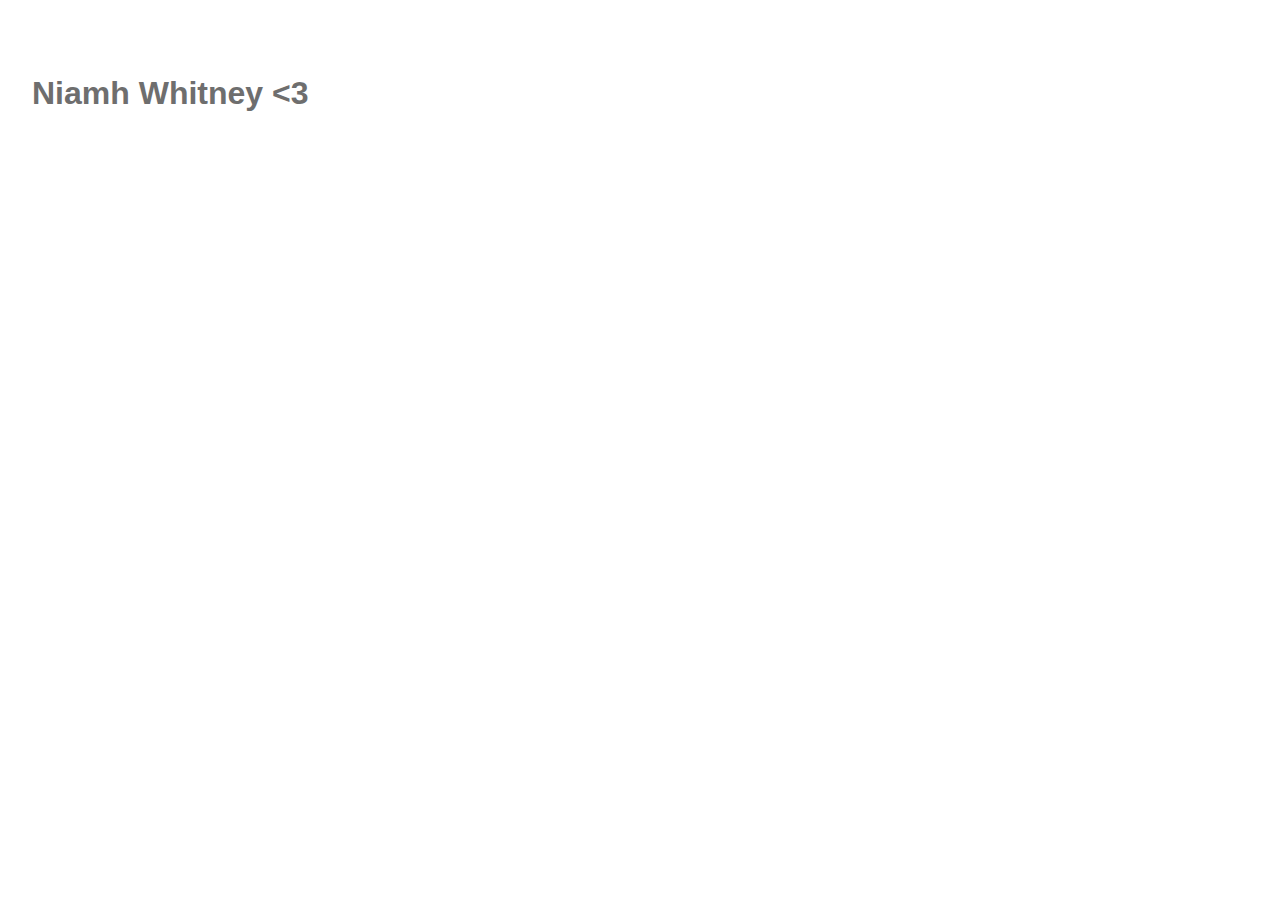
<file: index.html>
<!DOCTYPE html>
<html lang="en">

<head>
    <title>Kieran Molloy's Personal Website </title>
    <link rel="shortcut icon" type="image/x-icon" href="_images/favicon.ico">
    <link href="_css/index.css" rel='stylesheet' type='text/css'>
</head>

<body>
    <h1>Niamh Whitney &lt;3</h1>
</body>

</html>
</file>
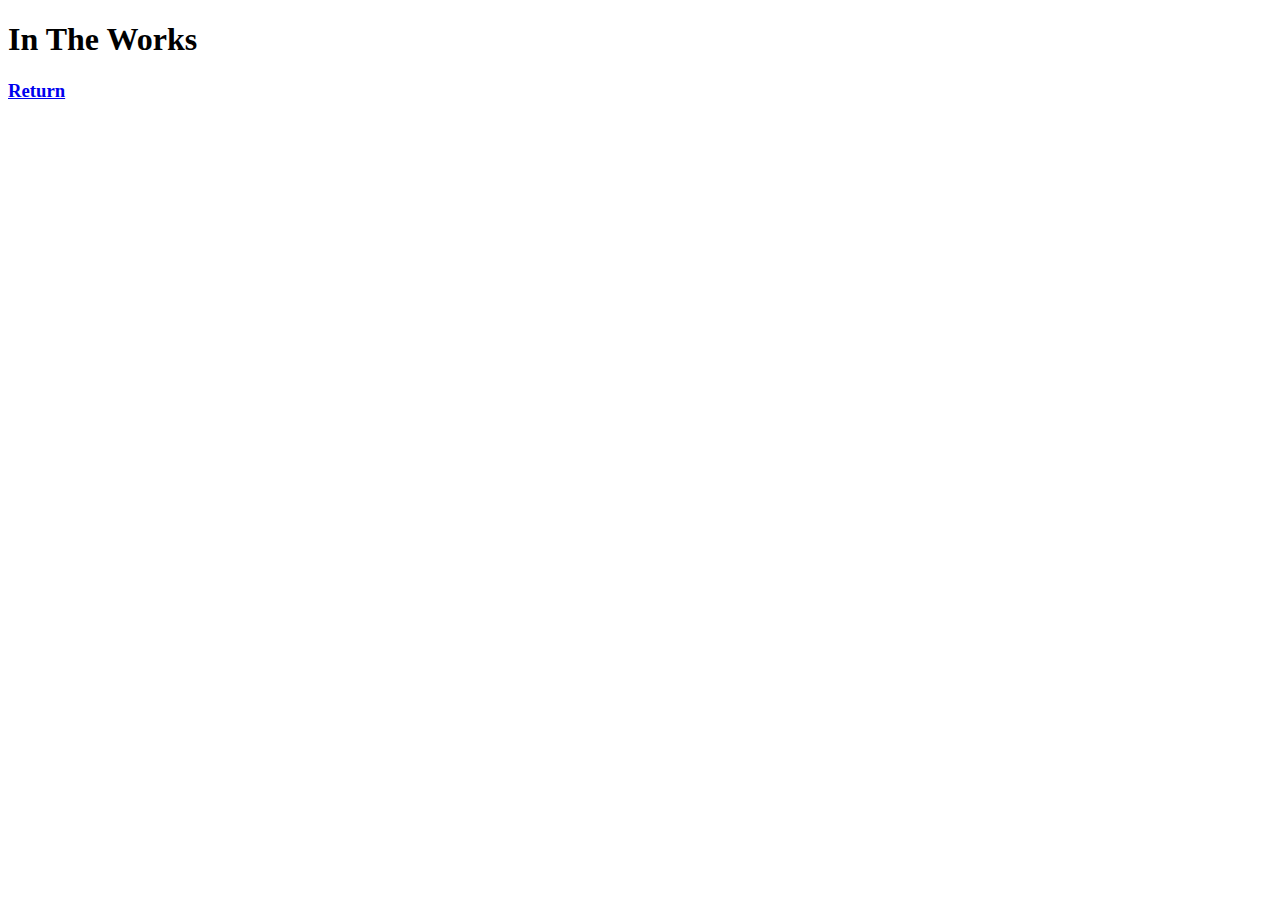
<file: intheworks.html>
<!DOCTYPE html>
<html lang="en">
<head>
    <title>Kieran Molloy's Personal Website </title>
    <link rel="shortcut icon" type="image/x-icon" href="_images/favicon.ico">

</head>

<body>

    <h1>In The Works</h1>
    <h3><a href="index.html" title='Main Page'>Return</a></h3>

</body>
    
</html>
</file>
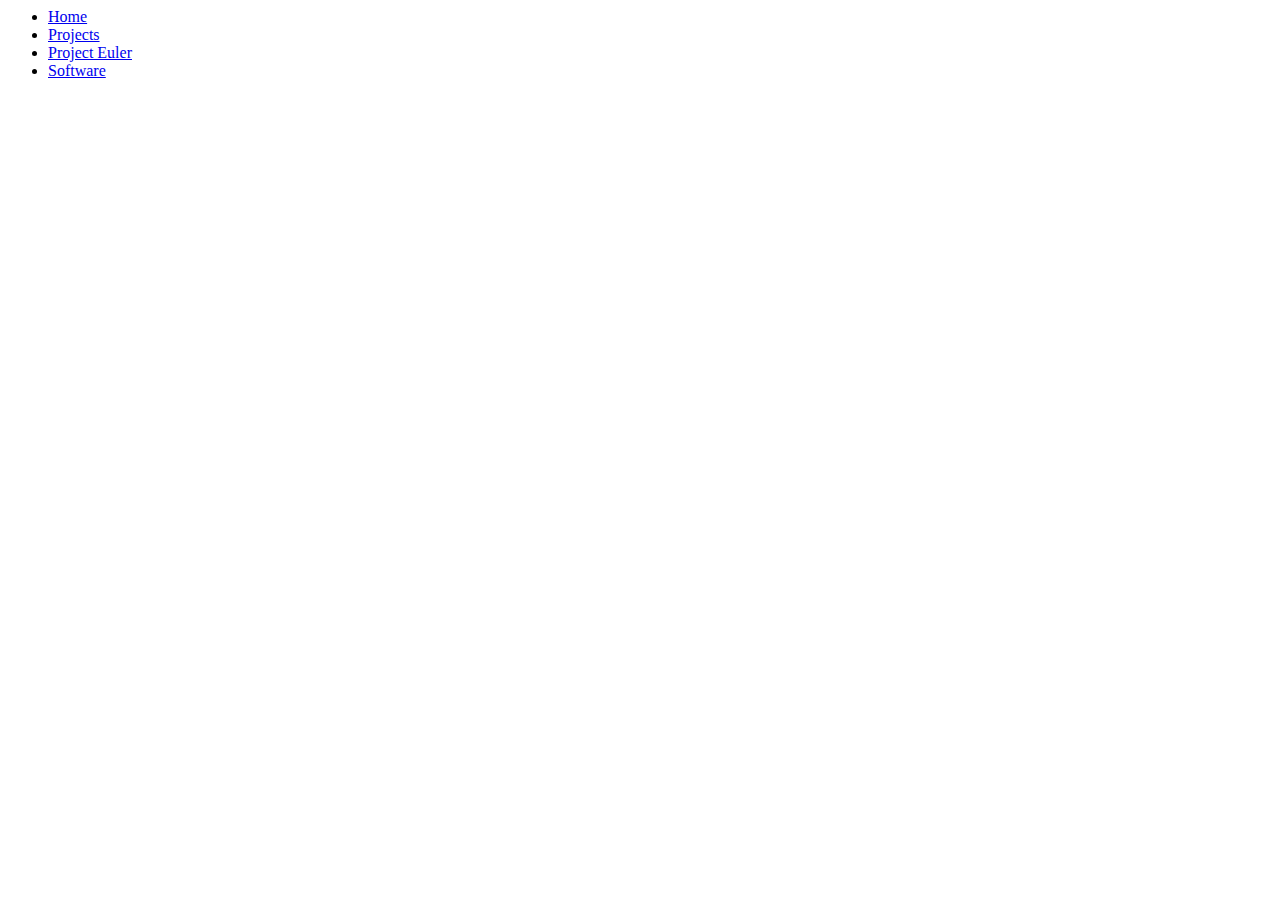
<file: nav.html>
<body>
    <ul role='navigation' class='nav'>
        <li class='nav'><a href='index.html'>Home</a></li>
        <li class='nav'><a href='projects.html'>Projects</a></li>
        <li class='nav'><a href='projecteuler.html'>Project Euler</a></li>
        <li class='nav'><a href='software.html'>Software</a></li>
    </ul>
</body>
</file>
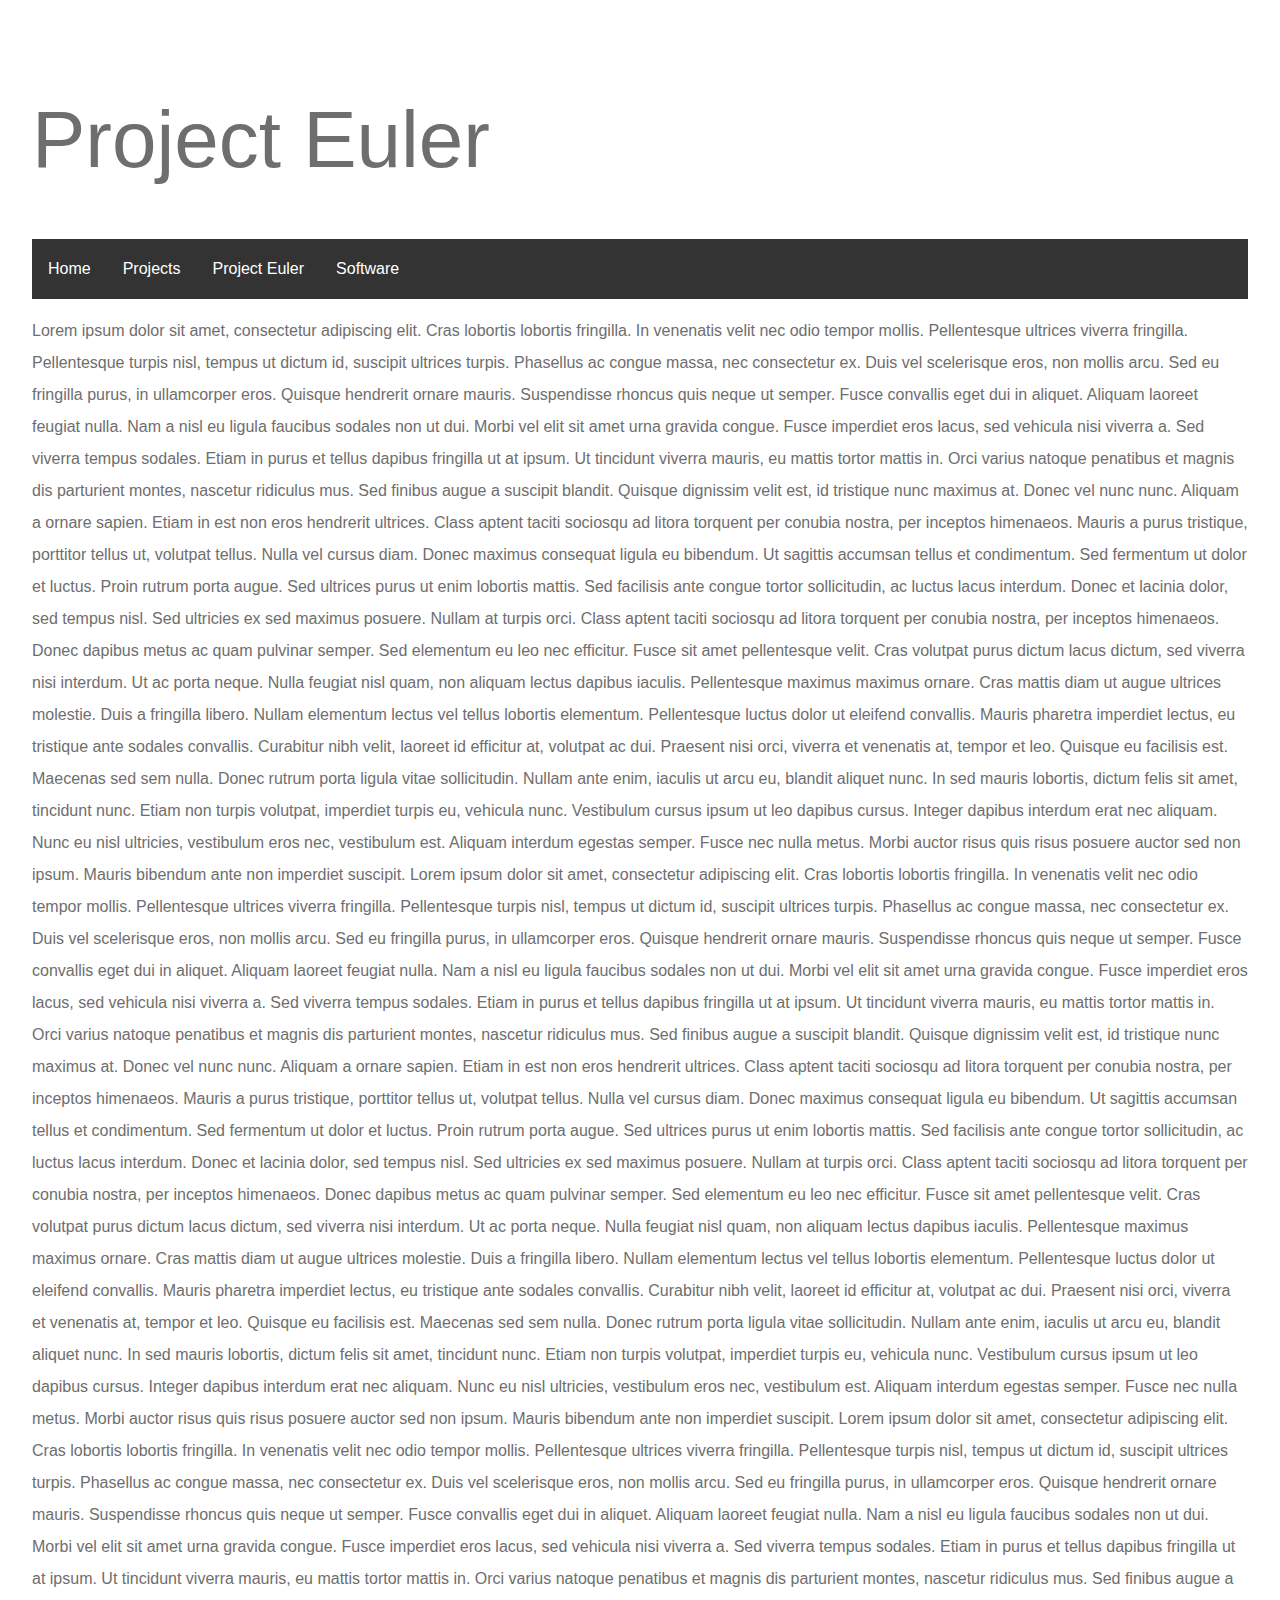
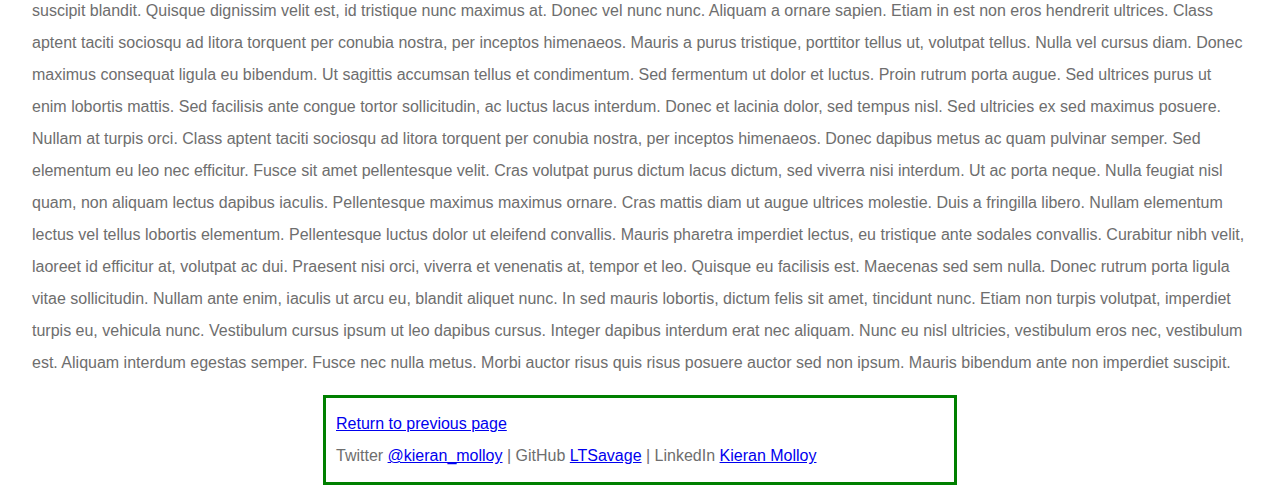
<file: projecteuler.html>
<!DOCTYPE html>
<html lang="en">
<head>
    <title>Kieran Molloy's Personal Website </title>
    <link rel="shortcut icon" type="image/x-icon" href="_images/favicon.ico">
<link href="/_css/projecteuler.css" rel='stylesheet' type='text/css'>
</head>

<body>

    <h1 class ='headline'>Project Euler</h1>
  <ul role='navigation' class='nav'>
        <li class='nav'><a href='index.html'>Home</a></li>
        <li class='nav'><a href='projects.html'>Projects</a></li>
        <li class='nav'><a href='projecteuler.html'>Project Euler</a></li>
        <li class='nav'><a href='software.html'>Software</a></li>
    </ul>
    
     <p>Lorem ipsum dolor sit amet, consectetur adipiscing elit. Cras lobortis lobortis fringilla. In venenatis velit nec odio tempor mollis. Pellentesque ultrices viverra fringilla. Pellentesque turpis nisl, tempus ut dictum id, suscipit ultrices turpis. Phasellus ac congue massa, nec consectetur ex. Duis vel scelerisque eros, non mollis arcu. Sed eu fringilla purus, in ullamcorper eros. Quisque hendrerit ornare mauris. Suspendisse rhoncus quis neque ut semper. Fusce convallis eget dui in aliquet. Aliquam laoreet feugiat nulla. Nam a nisl eu ligula faucibus sodales non ut dui. Morbi vel elit sit amet urna gravida congue. Fusce imperdiet eros lacus, sed vehicula nisi viverra a. Sed viverra tempus sodales. Etiam in purus et tellus dapibus fringilla ut at ipsum. Ut tincidunt viverra mauris, eu mattis tortor mattis in. Orci varius natoque penatibus et magnis dis parturient montes, nascetur ridiculus mus. Sed finibus augue a suscipit blandit. Quisque dignissim velit est, id tristique nunc maximus at. Donec vel nunc nunc. Aliquam a ornare sapien. Etiam in est non eros hendrerit ultrices. Class aptent taciti sociosqu ad litora torquent per conubia nostra, per inceptos himenaeos. Mauris a purus tristique, porttitor tellus ut, volutpat tellus. Nulla vel cursus diam. Donec maximus consequat ligula eu bibendum. Ut sagittis accumsan tellus et condimentum. Sed fermentum ut dolor et luctus. Proin rutrum porta augue. Sed ultrices purus ut enim lobortis mattis. Sed facilisis ante congue tortor sollicitudin, ac luctus lacus interdum. Donec et lacinia dolor, sed tempus nisl. Sed ultricies ex sed maximus posuere. Nullam at turpis orci. Class aptent taciti sociosqu ad litora torquent per conubia nostra, per inceptos himenaeos. Donec dapibus metus ac quam pulvinar semper. Sed elementum eu leo nec efficitur. Fusce sit amet pellentesque velit. Cras volutpat purus dictum lacus dictum, sed viverra nisi interdum. Ut ac porta neque. Nulla feugiat nisl quam, non aliquam lectus dapibus iaculis. Pellentesque maximus maximus ornare. Cras mattis diam ut augue ultrices molestie. Duis a fringilla libero. Nullam elementum lectus vel tellus lobortis elementum. Pellentesque luctus dolor ut eleifend convallis. Mauris pharetra imperdiet lectus, eu tristique ante sodales convallis. Curabitur nibh velit, laoreet id efficitur at, volutpat ac dui. Praesent nisi orci, viverra et venenatis at, tempor et leo. Quisque eu facilisis est. Maecenas sed sem nulla. Donec rutrum porta ligula vitae sollicitudin. Nullam ante enim, iaculis ut arcu eu, blandit aliquet nunc. In sed mauris lobortis, dictum felis sit amet, tincidunt nunc. Etiam non turpis volutpat, imperdiet turpis eu, vehicula nunc. Vestibulum cursus ipsum ut leo dapibus cursus. Integer dapibus interdum erat nec aliquam. Nunc eu nisl ultricies, vestibulum eros nec, vestibulum est. Aliquam interdum egestas semper. Fusce nec nulla metus. Morbi auctor risus quis risus posuere auctor sed non ipsum. Mauris bibendum ante non imperdiet suscipit. Lorem ipsum dolor sit amet, consectetur adipiscing elit. Cras lobortis lobortis fringilla. In venenatis velit nec odio tempor mollis. Pellentesque ultrices viverra fringilla. Pellentesque turpis nisl, tempus ut dictum id, suscipit ultrices turpis. Phasellus ac congue massa, nec consectetur ex. Duis vel scelerisque eros, non mollis arcu. Sed eu fringilla purus, in ullamcorper eros. Quisque hendrerit ornare mauris. Suspendisse rhoncus quis neque ut semper. Fusce convallis eget dui in aliquet. Aliquam laoreet feugiat nulla. Nam a nisl eu ligula faucibus sodales non ut dui. Morbi vel elit sit amet urna gravida congue. Fusce imperdiet eros lacus, sed vehicula nisi viverra a. Sed viverra tempus sodales. Etiam in purus et tellus dapibus fringilla ut at ipsum. Ut tincidunt viverra mauris, eu mattis tortor mattis in. Orci varius natoque penatibus et magnis dis parturient montes, nascetur ridiculus mus. Sed finibus augue a suscipit blandit. Quisque dignissim velit est, id tristique nunc maximus at. Donec vel nunc nunc. Aliquam a ornare sapien. Etiam in est non eros hendrerit ultrices. Class aptent taciti sociosqu ad litora torquent per conubia nostra, per inceptos himenaeos. Mauris a purus tristique, porttitor tellus ut, volutpat tellus. Nulla vel cursus diam. Donec maximus consequat ligula eu bibendum. Ut sagittis accumsan tellus et condimentum. Sed fermentum ut dolor et luctus. Proin rutrum porta augue. Sed ultrices purus ut enim lobortis mattis. Sed facilisis ante congue tortor sollicitudin, ac luctus lacus interdum. Donec et lacinia dolor, sed tempus nisl. Sed ultricies ex sed maximus posuere. Nullam at turpis orci. Class aptent taciti sociosqu ad litora torquent per conubia nostra, per inceptos himenaeos. Donec dapibus metus ac quam pulvinar semper. Sed elementum eu leo nec efficitur. Fusce sit amet pellentesque velit. Cras volutpat purus dictum lacus dictum, sed viverra nisi interdum. Ut ac porta neque. Nulla feugiat nisl quam, non aliquam lectus dapibus iaculis. Pellentesque maximus maximus ornare. Cras mattis diam ut augue ultrices molestie. Duis a fringilla libero. Nullam elementum lectus vel tellus lobortis elementum. Pellentesque luctus dolor ut eleifend convallis. Mauris pharetra imperdiet lectus, eu tristique ante sodales convallis. Curabitur nibh velit, laoreet id efficitur at, volutpat ac dui. Praesent nisi orci, viverra et venenatis at, tempor et leo. Quisque eu facilisis est. Maecenas sed sem nulla. Donec rutrum porta ligula vitae sollicitudin. Nullam ante enim, iaculis ut arcu eu, blandit aliquet nunc. In sed mauris lobortis, dictum felis sit amet, tincidunt nunc. Etiam non turpis volutpat, imperdiet turpis eu, vehicula nunc. Vestibulum cursus ipsum ut leo dapibus cursus. Integer dapibus interdum erat nec aliquam. Nunc eu nisl ultricies, vestibulum eros nec, vestibulum est. Aliquam interdum egestas semper. Fusce nec nulla metus. Morbi auctor risus quis risus posuere auctor sed non ipsum. Mauris bibendum ante non imperdiet suscipit. Lorem ipsum dolor sit amet, consectetur adipiscing elit. Cras lobortis lobortis fringilla. In venenatis velit nec odio tempor mollis. Pellentesque ultrices viverra fringilla. Pellentesque turpis nisl, tempus ut dictum id, suscipit ultrices turpis. Phasellus ac congue massa, nec consectetur ex. Duis vel scelerisque eros, non mollis arcu. Sed eu fringilla purus, in ullamcorper eros. Quisque hendrerit ornare mauris. Suspendisse rhoncus quis neque ut semper. Fusce convallis eget dui in aliquet. Aliquam laoreet feugiat nulla. Nam a nisl eu ligula faucibus sodales non ut dui. Morbi vel elit sit amet urna gravida congue. Fusce imperdiet eros lacus, sed vehicula nisi viverra a. Sed viverra tempus sodales. Etiam in purus et tellus dapibus fringilla ut at ipsum. Ut tincidunt viverra mauris, eu mattis tortor mattis in. Orci varius natoque penatibus et magnis dis parturient montes, nascetur ridiculus mus. Sed finibus augue a suscipit blandit. Quisque dignissim velit est, id tristique nunc maximus at. Donec vel nunc nunc. Aliquam a ornare sapien. Etiam in est non eros hendrerit ultrices. Class aptent taciti sociosqu ad litora torquent per conubia nostra, per inceptos himenaeos. Mauris a purus tristique, porttitor tellus ut, volutpat tellus. Nulla vel cursus diam. Donec maximus consequat ligula eu bibendum. Ut sagittis accumsan tellus et condimentum. Sed fermentum ut dolor et luctus. Proin rutrum porta augue. Sed ultrices purus ut enim lobortis mattis. Sed facilisis ante congue tortor sollicitudin, ac luctus lacus interdum. Donec et lacinia dolor, sed tempus nisl. Sed ultricies ex sed maximus posuere. Nullam at turpis orci. Class aptent taciti sociosqu ad litora torquent per conubia nostra, per inceptos himenaeos. Donec dapibus metus ac quam pulvinar semper. Sed elementum eu leo nec efficitur. Fusce sit amet pellentesque velit. Cras volutpat purus dictum lacus dictum, sed viverra nisi interdum. Ut ac porta neque. Nulla feugiat nisl quam, non aliquam lectus dapibus iaculis. Pellentesque maximus maximus ornare. Cras mattis diam ut augue ultrices molestie. Duis a fringilla libero. Nullam elementum lectus vel tellus lobortis elementum. Pellentesque luctus dolor ut eleifend convallis. Mauris pharetra imperdiet lectus, eu tristique ante sodales convallis. Curabitur nibh velit, laoreet id efficitur at, volutpat ac dui. Praesent nisi orci, viverra et venenatis at, tempor et leo. Quisque eu facilisis est. Maecenas sed sem nulla. Donec rutrum porta ligula vitae sollicitudin. Nullam ante enim, iaculis ut arcu eu, blandit aliquet nunc. In sed mauris lobortis, dictum felis sit amet, tincidunt nunc. Etiam non turpis volutpat, imperdiet turpis eu, vehicula nunc. Vestibulum cursus ipsum ut leo dapibus cursus. Integer dapibus interdum erat nec aliquam. Nunc eu nisl ultricies, vestibulum eros nec, vestibulum est. Aliquam interdum egestas semper. Fusce nec nulla metus. Morbi auctor risus quis risus posuere auctor sed non ipsum. Mauris bibendum ante non imperdiet suscipit.</p>
    
    <footer role='contentinfo'>
        <p class='footer'><a href="index.html" title='Main Page'>Return to previous page</a><br>Twitter <a href='https://twitter.com/kieran_molloy' title='Follow me on twitter'>@kieran_molloy</a> | GitHub <a href='https://github.com/LTSavage' title='Follow me on github'>LTSavage</a> | LinkedIn <a href='https://www.linkedin.com/in/kbmolloy/' title='Follow me on LinkedIn'>Kieran Molloy</a> </p>
    </footer>

</body>
    
</html>
</file>
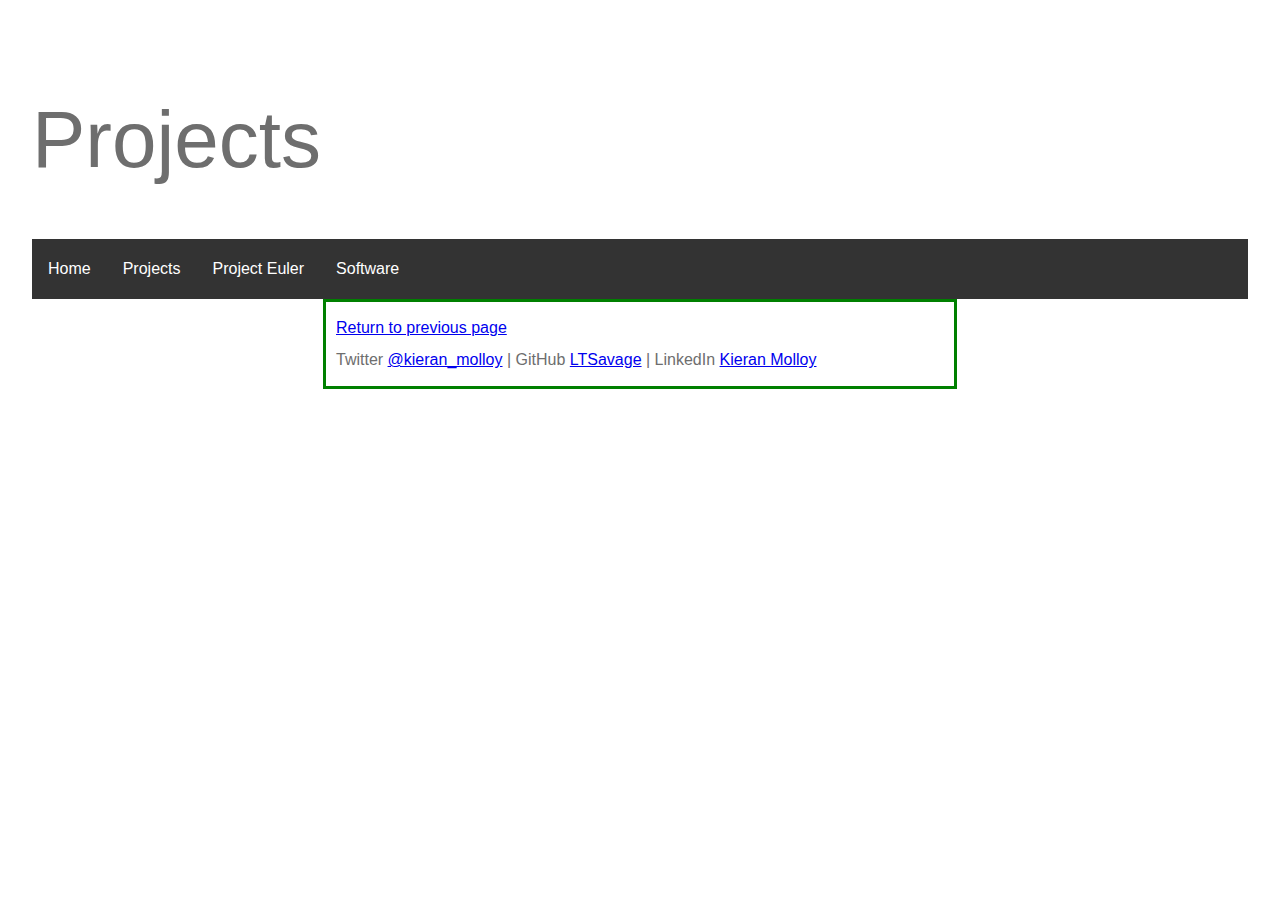
<file: projects.html>
<!DOCTYPE html>
<html lang="en">
<head>
    <title>Kieran Molloy's Personal Website </title>
    <link rel="shortcut icon" type="image/x-icon" href="_images/favicon.ico">
    <link href="/_css/projects.css" rel='stylesheet' type='text/css'>
</head>

<body>

    <h1 class='headline'>Projects</h1>
      <ul role='navigation' class='nav'>
        <li class='nav'><a href='index.html'>Home</a></li>
        <li class='nav'><a href='projects.html'>Projects</a></li>
        <li class='nav'><a href='projecteuler.html'>Project Euler</a></li>
        <li class='nav'><a href='software.html'>Software</a></li>
    </ul>
    
    <footer role='contentinfo'>
        <p class='footer'><a href="index.html" title='Main Page'>Return to previous page</a><br>Twitter <a href='https://twitter.com/kieran_molloy' title='Follow me on twitter'>@kieran_molloy</a> | GitHub <a href='https://github.com/LTSavage' title='Follow me on github'>LTSavage</a> | LinkedIn <a href='https://www.linkedin.com/in/kbmolloy/' title='Follow me on LinkedIn'>Kieran Molloy</a> </p>
    </footer>

</body>
    
</html>
</file>
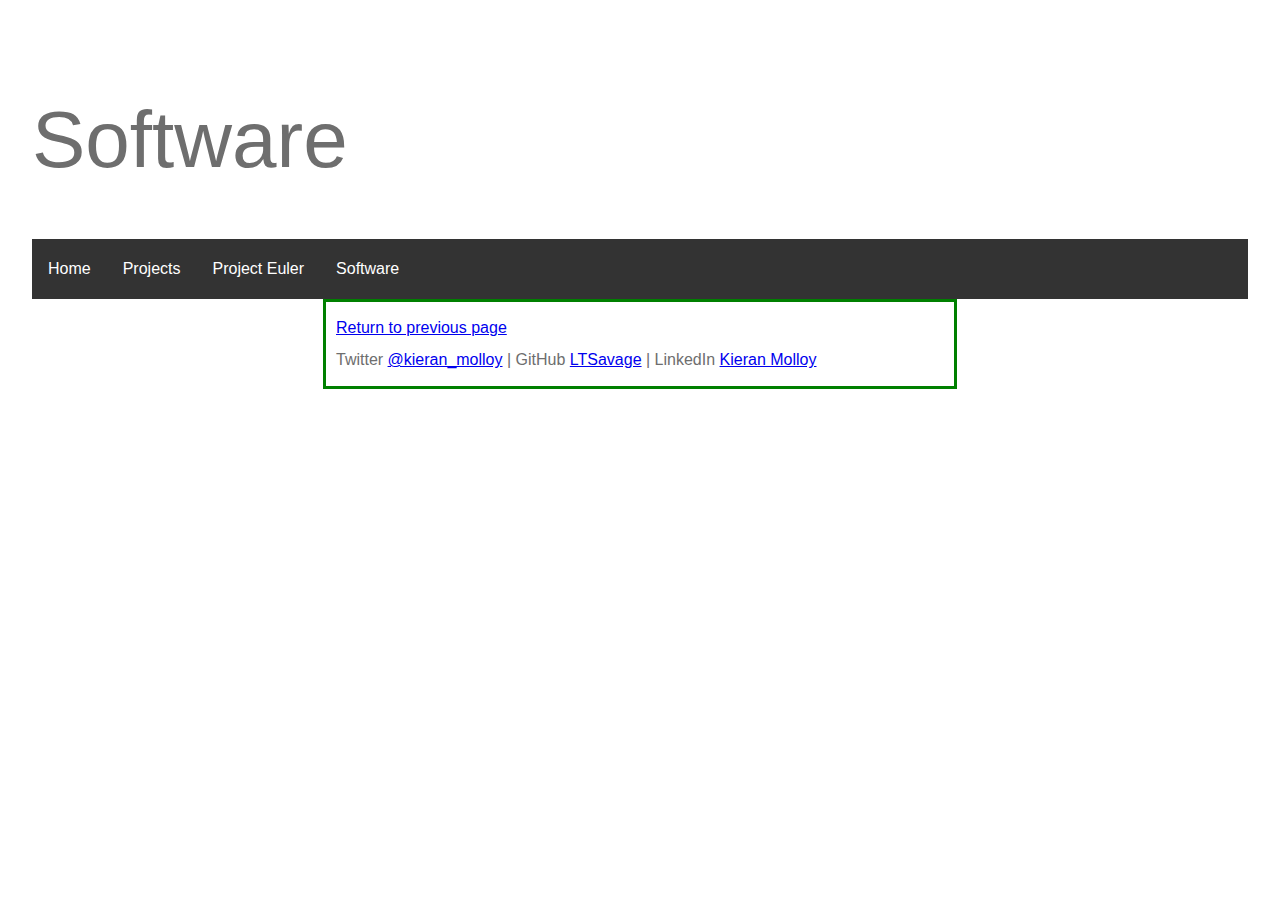
<file: software.html>
<!DOCTYPE html>
<html lang="en">
<head>
    <title>Kieran Molloy's Personal Website </title>
    <link rel="shortcut icon" type="image/x-icon" href="_images/favicon.ico">
<link href="/_css/software.css" rel='stylesheet' type='text/css'>
</head>

<body>

    <h1 class='headline'>Software</h1>
  <ul role='navigation' class='nav'>
        <li class='nav'><a href='index.html'>Home</a></li>
        <li class='nav'><a href='projects.html'>Projects</a></li>
        <li class='nav'><a href='projecteuler.html'>Project Euler</a></li>
        <li class='nav'><a href='software.html'>Software</a></li>
    </ul>
    
    <footer role='contentinfo'>
        <p class='footer'><a href="index.html" title='Main Page'>Return to previous page</a><br>Twitter <a href='https://twitter.com/kieran_molloy' title='Follow me on twitter'>@kieran_molloy</a> | GitHub <a href='https://github.com/LTSavage' title='Follow me on github'>LTSavage</a> | LinkedIn <a href='https://www.linkedin.com/in/kbmolloy/' title='Follow me on LinkedIn'>Kieran Molloy</a> </p>
    </footer>

</body>
    
</html>
</file>
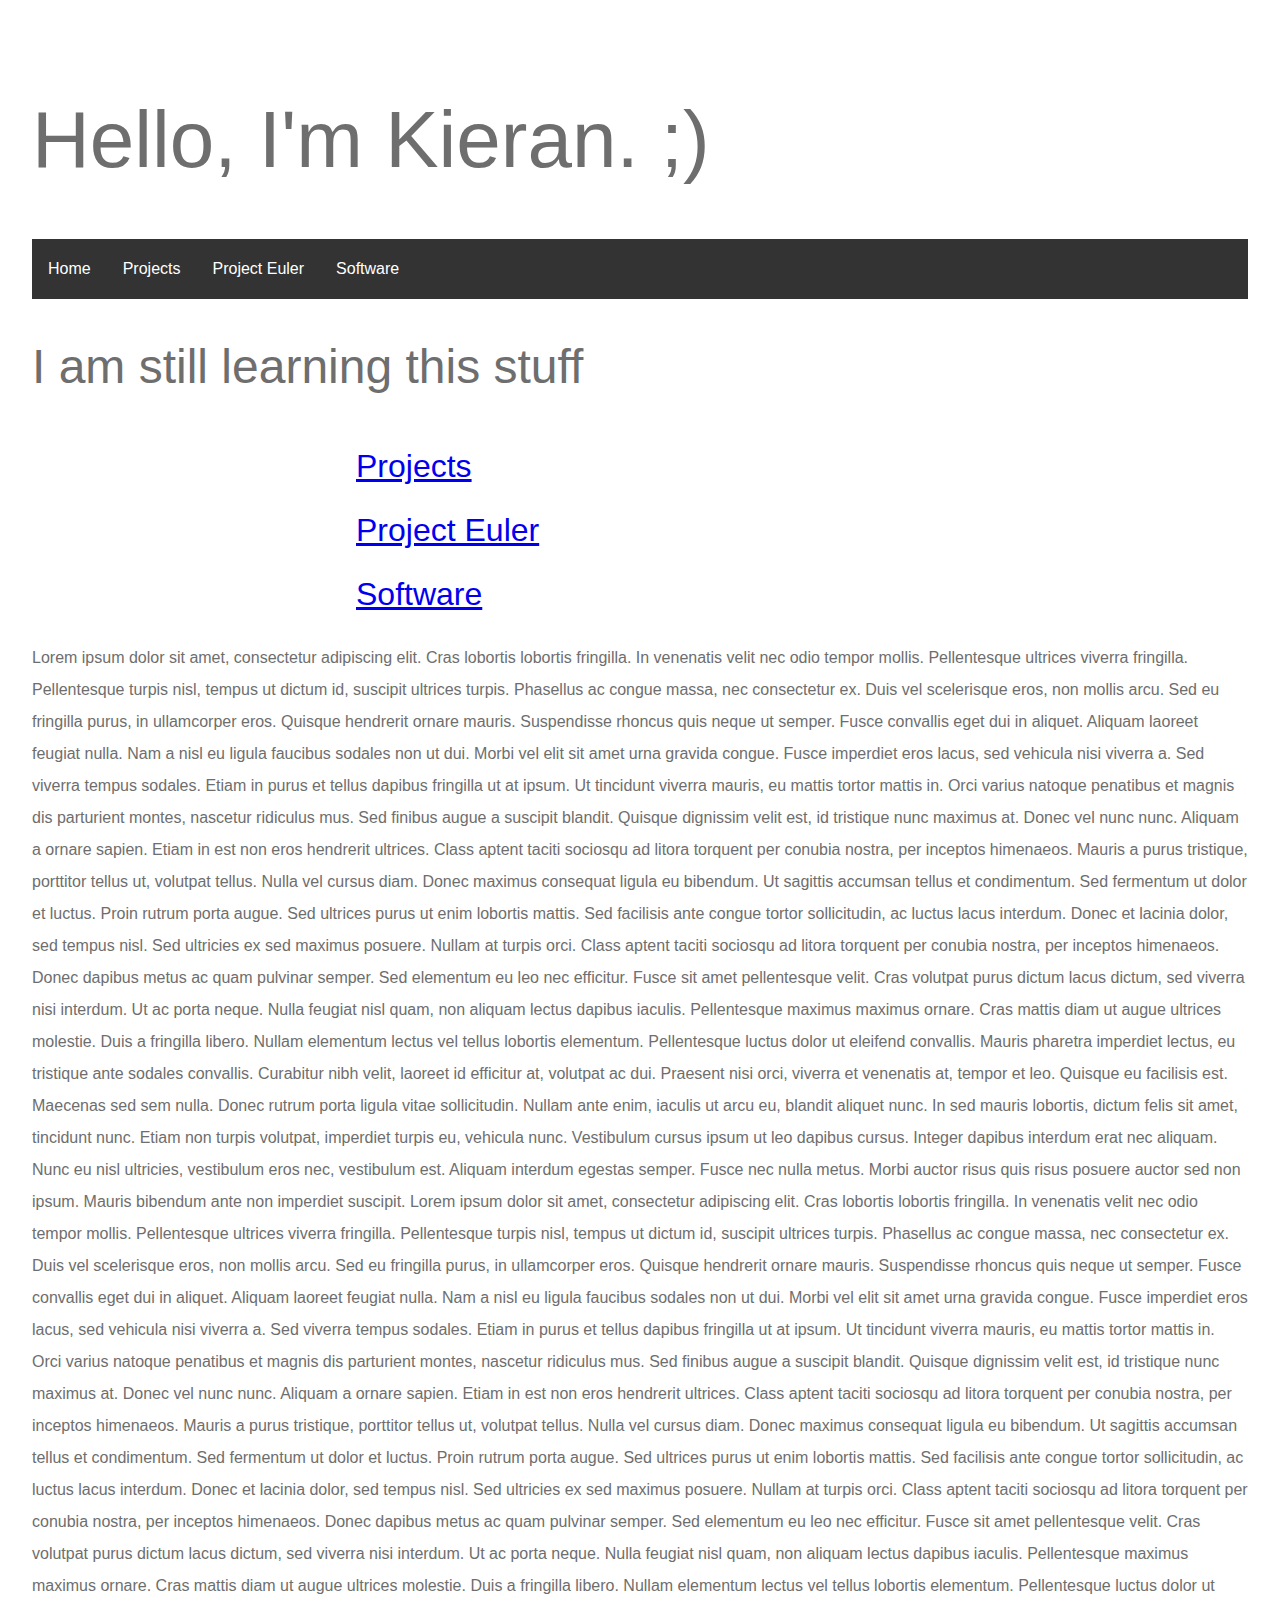
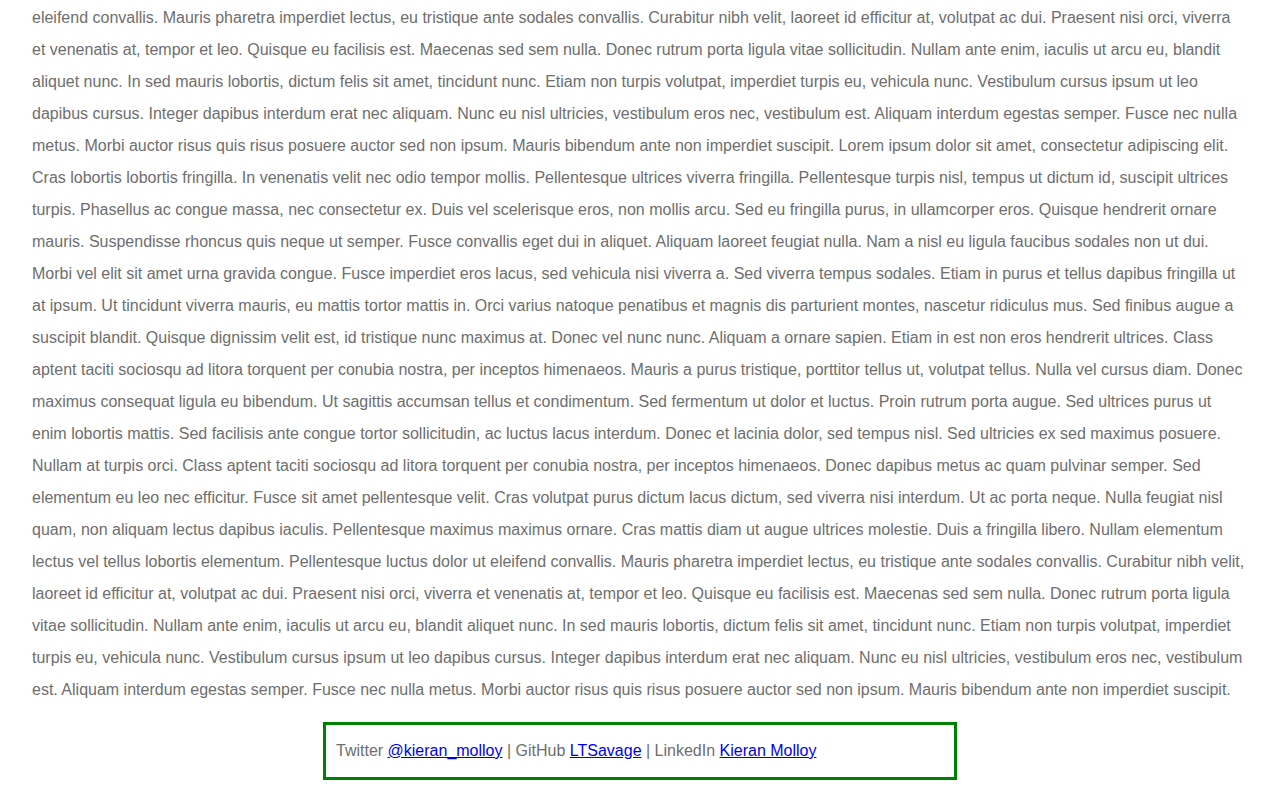
<file: zindex.html>
<!DOCTYPE html>
<html lang="en">

<head>
    <title>Kieran Molloy's Personal Website </title>
    <link rel="shortcut icon" type="image/x-icon" href="_images/favicon.ico">
    <link href="_css/index.css" rel='stylesheet' type='text/css'>
</head>


<body>
    <div class='intro'>
        <h1 class='intro' title='Or am I?'>Hello, I'm Kieran. ;&#41;</h1>

    </div>
    <div class='navigation'>
        <ul role='navigation' class='nav'>
            <li class='nav'><a href='index.html'>Home</a></li>
            <li class='nav'><a href='projects.html'>Projects</a></li>
            <li class='nav'><a href='projecteuler.html'>Project Euler</a></li>
            <li class='nav'><a href='software.html'>Software</a></li>

        </ul>
    </div>

    <h2 class='intro' title='I am still new'>I am still learning this stuff</h2>
    <ul class='index'>
        <li><a href="projects.html" title='Projects'>Projects</a></li>
        <li><a href="projecteuler.html" title='Project Euler'>Project Euler</a></li>
        <li><a href="software.html" title='Software'>Software</a></li>
    </ul>

    <p>Lorem ipsum dolor sit amet, consectetur adipiscing elit. Cras lobortis lobortis fringilla. In venenatis velit nec odio tempor mollis. Pellentesque ultrices viverra fringilla. Pellentesque turpis nisl, tempus ut dictum id, suscipit ultrices turpis. Phasellus ac congue massa, nec consectetur ex. Duis vel scelerisque eros, non mollis arcu. Sed eu fringilla purus, in ullamcorper eros. Quisque hendrerit ornare mauris. Suspendisse rhoncus quis neque ut semper. Fusce convallis eget dui in aliquet. Aliquam laoreet feugiat nulla. Nam a nisl eu ligula faucibus sodales non ut dui. Morbi vel elit sit amet urna gravida congue. Fusce imperdiet eros lacus, sed vehicula nisi viverra a. Sed viverra tempus sodales. Etiam in purus et tellus dapibus fringilla ut at ipsum. Ut tincidunt viverra mauris, eu mattis tortor mattis in. Orci varius natoque penatibus et magnis dis parturient montes, nascetur ridiculus mus. Sed finibus augue a suscipit blandit. Quisque dignissim velit est, id tristique nunc maximus at. Donec vel nunc nunc. Aliquam a ornare sapien. Etiam in est non eros hendrerit ultrices. Class aptent taciti sociosqu ad litora torquent per conubia nostra, per inceptos himenaeos. Mauris a purus tristique, porttitor tellus ut, volutpat tellus. Nulla vel cursus diam. Donec maximus consequat ligula eu bibendum. Ut sagittis accumsan tellus et condimentum. Sed fermentum ut dolor et luctus. Proin rutrum porta augue. Sed ultrices purus ut enim lobortis mattis. Sed facilisis ante congue tortor sollicitudin, ac luctus lacus interdum. Donec et lacinia dolor, sed tempus nisl. Sed ultricies ex sed maximus posuere. Nullam at turpis orci. Class aptent taciti sociosqu ad litora torquent per conubia nostra, per inceptos himenaeos. Donec dapibus metus ac quam pulvinar semper. Sed elementum eu leo nec efficitur. Fusce sit amet pellentesque velit. Cras volutpat purus dictum lacus dictum, sed viverra nisi interdum. Ut ac porta neque. Nulla feugiat nisl quam, non aliquam lectus dapibus iaculis. Pellentesque maximus maximus ornare. Cras mattis diam ut augue ultrices molestie. Duis a fringilla libero. Nullam elementum lectus vel tellus lobortis elementum. Pellentesque luctus dolor ut eleifend convallis. Mauris pharetra imperdiet lectus, eu tristique ante sodales convallis. Curabitur nibh velit, laoreet id efficitur at, volutpat ac dui. Praesent nisi orci, viverra et venenatis at, tempor et leo. Quisque eu facilisis est. Maecenas sed sem nulla. Donec rutrum porta ligula vitae sollicitudin. Nullam ante enim, iaculis ut arcu eu, blandit aliquet nunc. In sed mauris lobortis, dictum felis sit amet, tincidunt nunc. Etiam non turpis volutpat, imperdiet turpis eu, vehicula nunc. Vestibulum cursus ipsum ut leo dapibus cursus. Integer dapibus interdum erat nec aliquam. Nunc eu nisl ultricies, vestibulum eros nec, vestibulum est. Aliquam interdum egestas semper. Fusce nec nulla metus. Morbi auctor risus quis risus posuere auctor sed non ipsum. Mauris bibendum ante non imperdiet suscipit. Lorem ipsum dolor sit amet, consectetur adipiscing elit. Cras lobortis lobortis fringilla. In venenatis velit nec odio tempor mollis. Pellentesque ultrices viverra fringilla. Pellentesque turpis nisl, tempus ut dictum id, suscipit ultrices turpis. Phasellus ac congue massa, nec consectetur ex. Duis vel scelerisque eros, non mollis arcu. Sed eu fringilla purus, in ullamcorper eros. Quisque hendrerit ornare mauris. Suspendisse rhoncus quis neque ut semper. Fusce convallis eget dui in aliquet. Aliquam laoreet feugiat nulla. Nam a nisl eu ligula faucibus sodales non ut dui. Morbi vel elit sit amet urna gravida congue. Fusce imperdiet eros lacus, sed vehicula nisi viverra a. Sed viverra tempus sodales. Etiam in purus et tellus dapibus fringilla ut at ipsum. Ut tincidunt viverra mauris, eu mattis tortor mattis in. Orci varius natoque penatibus et magnis dis parturient montes, nascetur ridiculus mus. Sed finibus augue a suscipit blandit. Quisque dignissim velit est, id tristique nunc maximus at. Donec vel nunc nunc. Aliquam a ornare sapien. Etiam in est non eros hendrerit ultrices. Class aptent taciti sociosqu ad litora torquent per conubia nostra, per inceptos himenaeos. Mauris a purus tristique, porttitor tellus ut, volutpat tellus. Nulla vel cursus diam. Donec maximus consequat ligula eu bibendum. Ut sagittis accumsan tellus et condimentum. Sed fermentum ut dolor et luctus. Proin rutrum porta augue. Sed ultrices purus ut enim lobortis mattis. Sed facilisis ante congue tortor sollicitudin, ac luctus lacus interdum. Donec et lacinia dolor, sed tempus nisl. Sed ultricies ex sed maximus posuere. Nullam at turpis orci. Class aptent taciti sociosqu ad litora torquent per conubia nostra, per inceptos himenaeos. Donec dapibus metus ac quam pulvinar semper. Sed elementum eu leo nec efficitur. Fusce sit amet pellentesque velit. Cras volutpat purus dictum lacus dictum, sed viverra nisi interdum. Ut ac porta neque. Nulla feugiat nisl quam, non aliquam lectus dapibus iaculis. Pellentesque maximus maximus ornare. Cras mattis diam ut augue ultrices molestie. Duis a fringilla libero. Nullam elementum lectus vel tellus lobortis elementum. Pellentesque luctus dolor ut eleifend convallis. Mauris pharetra imperdiet lectus, eu tristique ante sodales convallis. Curabitur nibh velit, laoreet id efficitur at, volutpat ac dui. Praesent nisi orci, viverra et venenatis at, tempor et leo. Quisque eu facilisis est. Maecenas sed sem nulla. Donec rutrum porta ligula vitae sollicitudin. Nullam ante enim, iaculis ut arcu eu, blandit aliquet nunc. In sed mauris lobortis, dictum felis sit amet, tincidunt nunc. Etiam non turpis volutpat, imperdiet turpis eu, vehicula nunc. Vestibulum cursus ipsum ut leo dapibus cursus. Integer dapibus interdum erat nec aliquam. Nunc eu nisl ultricies, vestibulum eros nec, vestibulum est. Aliquam interdum egestas semper. Fusce nec nulla metus. Morbi auctor risus quis risus posuere auctor sed non ipsum. Mauris bibendum ante non imperdiet suscipit. Lorem ipsum dolor sit amet, consectetur adipiscing elit. Cras lobortis lobortis fringilla. In venenatis velit nec odio tempor mollis. Pellentesque ultrices viverra fringilla. Pellentesque turpis nisl, tempus ut dictum id, suscipit ultrices turpis. Phasellus ac congue massa, nec consectetur ex. Duis vel scelerisque eros, non mollis arcu. Sed eu fringilla purus, in ullamcorper eros. Quisque hendrerit ornare mauris. Suspendisse rhoncus quis neque ut semper. Fusce convallis eget dui in aliquet. Aliquam laoreet feugiat nulla. Nam a nisl eu ligula faucibus sodales non ut dui. Morbi vel elit sit amet urna gravida congue. Fusce imperdiet eros lacus, sed vehicula nisi viverra a. Sed viverra tempus sodales. Etiam in purus et tellus dapibus fringilla ut at ipsum. Ut tincidunt viverra mauris, eu mattis tortor mattis in. Orci varius natoque penatibus et magnis dis parturient montes, nascetur ridiculus mus. Sed finibus augue a suscipit blandit. Quisque dignissim velit est, id tristique nunc maximus at. Donec vel nunc nunc. Aliquam a ornare sapien. Etiam in est non eros hendrerit ultrices. Class aptent taciti sociosqu ad litora torquent per conubia nostra, per inceptos himenaeos. Mauris a purus tristique, porttitor tellus ut, volutpat tellus. Nulla vel cursus diam. Donec maximus consequat ligula eu bibendum. Ut sagittis accumsan tellus et condimentum. Sed fermentum ut dolor et luctus. Proin rutrum porta augue. Sed ultrices purus ut enim lobortis mattis. Sed facilisis ante congue tortor sollicitudin, ac luctus lacus interdum. Donec et lacinia dolor, sed tempus nisl. Sed ultricies ex sed maximus posuere. Nullam at turpis orci. Class aptent taciti sociosqu ad litora torquent per conubia nostra, per inceptos himenaeos. Donec dapibus metus ac quam pulvinar semper. Sed elementum eu leo nec efficitur. Fusce sit amet pellentesque velit. Cras volutpat purus dictum lacus dictum, sed viverra nisi interdum. Ut ac porta neque. Nulla feugiat nisl quam, non aliquam lectus dapibus iaculis. Pellentesque maximus maximus ornare. Cras mattis diam ut augue ultrices molestie. Duis a fringilla libero. Nullam elementum lectus vel tellus lobortis elementum. Pellentesque luctus dolor ut eleifend convallis. Mauris pharetra imperdiet lectus, eu tristique ante sodales convallis. Curabitur nibh velit, laoreet id efficitur at, volutpat ac dui. Praesent nisi orci, viverra et venenatis at, tempor et leo. Quisque eu facilisis est. Maecenas sed sem nulla. Donec rutrum porta ligula vitae sollicitudin. Nullam ante enim, iaculis ut arcu eu, blandit aliquet nunc. In sed mauris lobortis, dictum felis sit amet, tincidunt nunc. Etiam non turpis volutpat, imperdiet turpis eu, vehicula nunc. Vestibulum cursus ipsum ut leo dapibus cursus. Integer dapibus interdum erat nec aliquam. Nunc eu nisl ultricies, vestibulum eros nec, vestibulum est. Aliquam interdum egestas semper. Fusce nec nulla metus. Morbi auctor risus quis risus posuere auctor sed non ipsum. Mauris bibendum ante non imperdiet suscipit.</p>
    <footer role='contentinfo'>
        <p class='footer'>Twitter <a href='https://twitter.com/kieran_molloy' title='Follow me on twitter'>@kieran_molloy</a> | GitHub <a href='https://github.com/LTSavage' title='Follow me on github'>LTSavage</a> | LinkedIn <a href='https://www.linkedin.com/in/kbmolloy/' title='Follow me on LinkedIn'>Kieran Molloy</a> </p>
    </footer>
</body>

</html>
</file>
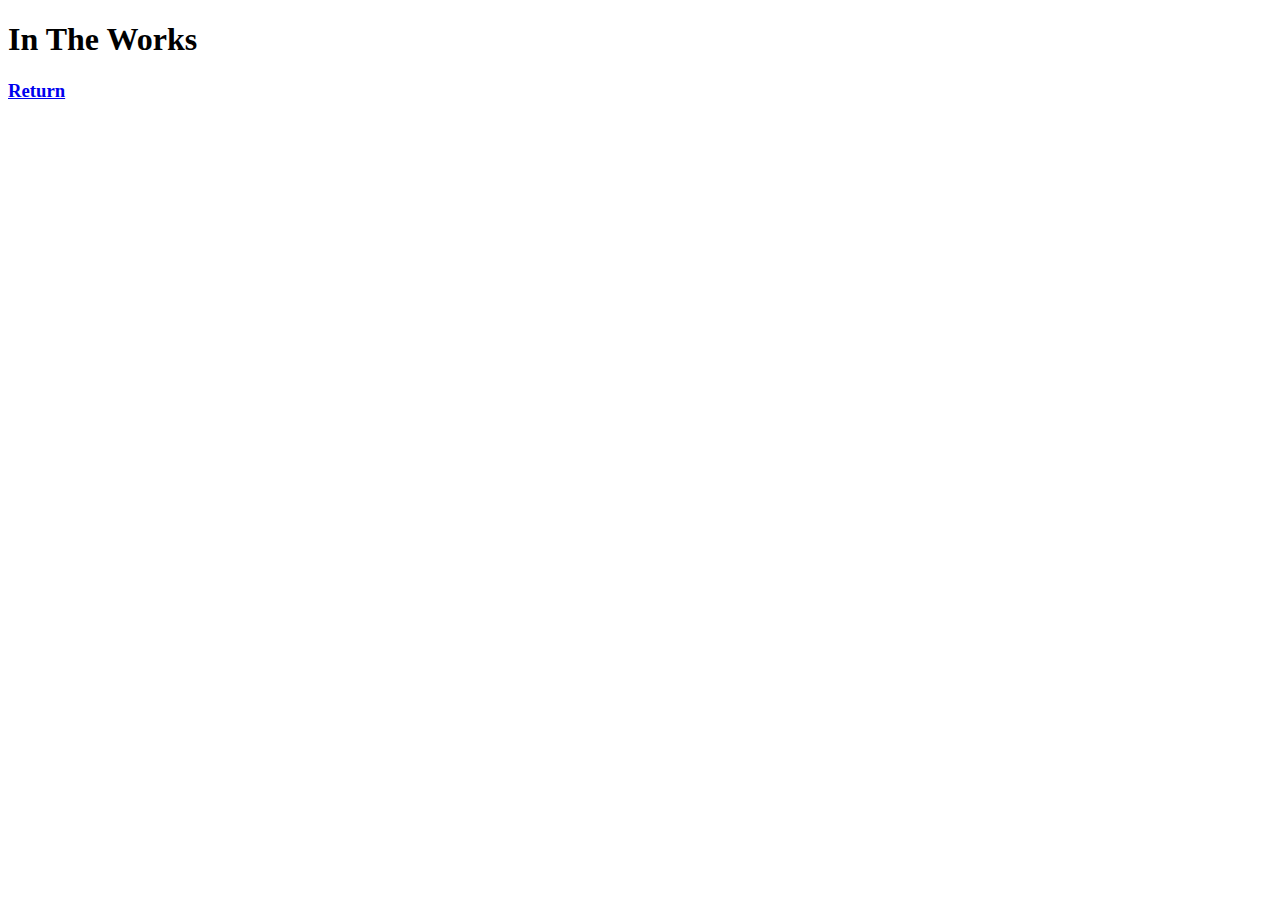
<file: _pages/intheworks/intheworks.html>
<!DOCTYPE html>
<html lang="en">
<head>
    <title>Kieran Molloy's Personal Website </title>
    <link rel="shortcut icon" type="image/x-icon" href="_images/favicon.ico">

</head>

<body>

    <h1>In The Works</h1>
    <h3><a href="../../index.html" title='Main Page'>Return</a></h3>

</body>
    
</html>
</file>
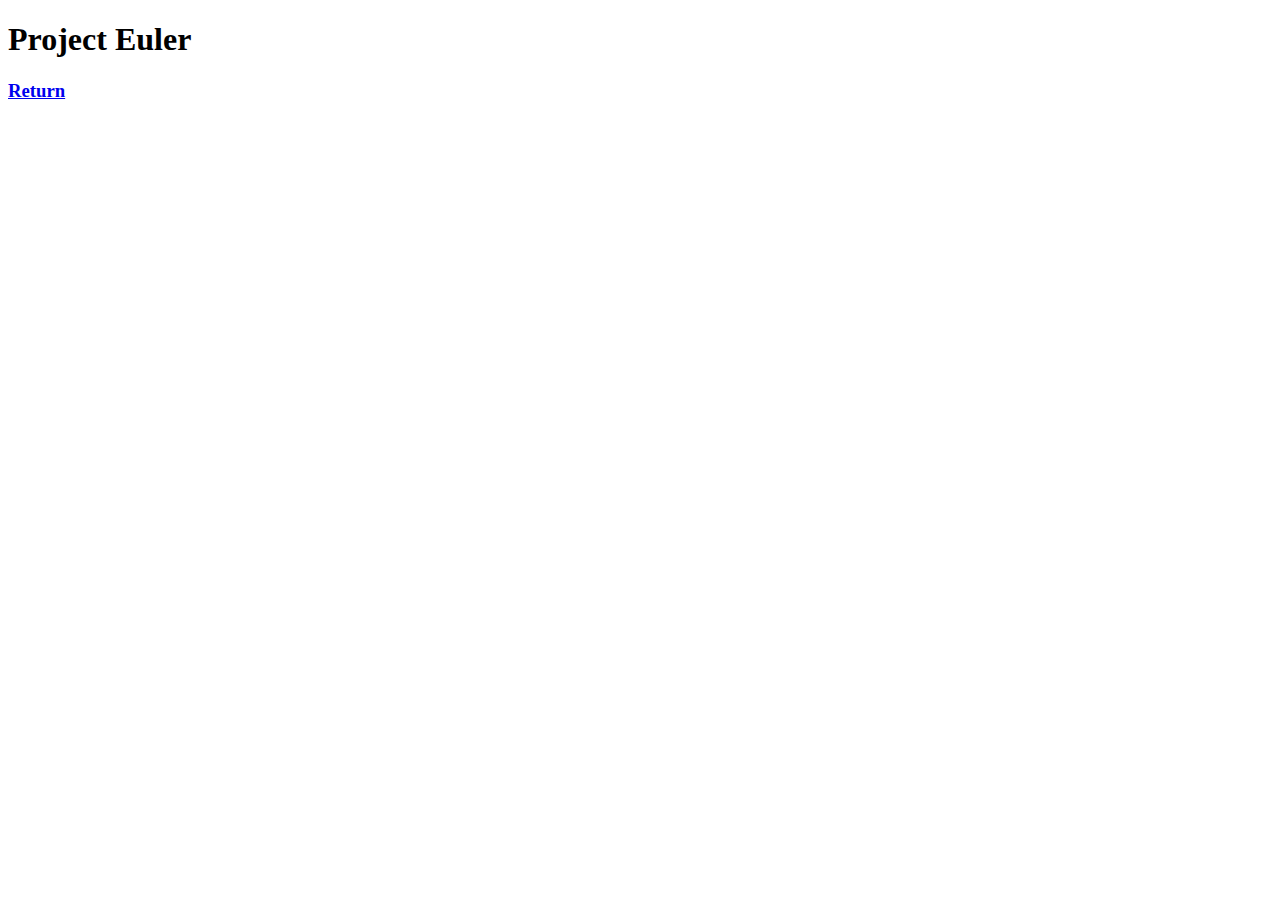
<file: _pages/projecteuler/projecteuler.html>
<!DOCTYPE html>
<html lang="en">
<head>
    <title>Kieran Molloy's Personal Website </title>
    <link rel="shortcut icon" type="image/x-icon" href="_images/favicon.ico">

</head>

<body>

    <h1>Project Euler</h1>
    <h3><a href="../../index.html" title='Main Page'>Return</a></h3>

</body>
    
</html>
</file>
<file: _css/index.css>
{
       margin: 0;
       padding: 0;
   }

   body {
       font-family: 'Open Sans', sans-serif;
       font-size: 100%;
       width=70%;
       line-height: 2;
       font-weight: 400;
       background: #FFFFFF;
       color: #6e6e6e;
       padding: 2.5% 2.5% 0;
       margin-right: auto;
       margin-left: auto;
   }

   /* TITLE */

   h1.intro {
       font: 5em Helvetica;
   }

   h2.intro {
       font: 3em Helvetica;

   }


   /* NAVIGATION BAR STYLING */

   ul.nav {
       list-style-type: none;
       margin: 0;
       padding: 0;
       overflow: hidden;
       background-color: #333;
       position: sticky;
       top: 0;
   }

   li.nav {
       float: left;
   }

   li.nav a {
       display: block;
       color: white;
       text-align: center;
       padding: 14px 16px;
       text-decoration: none;
   }

   /* Change the link color to #111 (black) on hover */

   li.nav a:hover,

   li.dropdown:hover .dropbtn {
       background-color: #111;
   }



   /* DROPDOWN LIST */

   /* MAIN LIST */

   ul.index {
       font-size: 2em;
       margin: auto;
       width: 50%;
       list-style: none;
       margin-bottom: 0px;
   }

   /* FOOTER STYLING */

   p.footer {
       margin: auto;
       width: 50%;
       border: 3px solid green;
       padding: 10px;
   }
</file>
<file: _css/projecteuler.css>
{
       margin: 0;
       padding: 0;
   }

   body {
       font-family: 'Open Sans', sans-serif;
       font-size: 100%;
       width=70%;
       line-height: 2;
       font-weight: 400;
       background: #FFFFFF;
       color: #6e6e6e;
       padding: 2.5% 2.5% 0;
       margin-right: auto;
       margin-left: auto;
   }

   h1.headline {
       font: 5em Helvetica;
   }
/* NAVIGATION BAR STYLING */
   ul.nav {
       list-style-type: none;
       margin: 0;
       padding: 0;
       overflow: hidden;
       background-color: #333;
   }

   li.nav {
       float: left;
   }

   li.nav a {
       display: block;
       color: white;
       text-align: center;
       padding: 14px 16px;
       text-decoration: none;
   }

   /* Change the link color to #111 (black) on hover */

   li.nav a:hover {
       background-color: #111;
   }
.active {
background-color: #4caf50
}


/* FOOTER STYLING */

   p.footer {
       margin: auto;
       width: 50%;
       border: 3px solid green;
       padding: 10px;
   }
</file>
<file: _css/projects.css>
{
       margin: 0;
       padding: 0;
   }

   body {
       font-family: 'Open Sans', sans-serif;
       font-size: 100%;
       width=70%;
       line-height: 2;
       font-weight: 400;
       background: #FFFFFF;
       color: #6e6e6e;
       padding: 2.5% 2.5% 0;
       margin-right: auto;
       margin-left: auto;
   }

   h1.headline {
       font: 5em Helvetica;
   }

/* NAVIGATION BAR STYLING */

   ul.nav {
       list-style-type: none;
       margin: 0;
       padding: 0;
       overflow: hidden;
       background-color: #333;
   }

   li.nav {
       float: left;
   }

   li.nav a {
       display: block;
       color: white;
       text-align: center;
       padding: 14px 16px;
       text-decoration: none;
   }

   /* Change the link color to #111 (black) on hover */

   li.nav a:hover {
       background-color: #111;
   }

.active {
background-color: #4caf50
}

/* FOOTER STYLING */


   p.footer {
       margin: auto;
       width: 50%;
       border: 3px solid green;
       padding: 10px;
   }
</file>
<file: _css/software.css>
{
       margin: 0;
       padding: 0;
   }

   body {
       font-family: 'Open Sans', sans-serif;
       font-size: 100%;
       width=70%;
       line-height: 2;
       font-weight: 400;
       background: #FFFFFF;
       color: #6e6e6e;
       padding: 2.5% 2.5% 0;
       margin-right: auto;
       margin-left: auto;
   }

   h1.headline {
       font: 5em Helvetica;
   }
/* NAVIGATION BAR STYLING */

   ul.nav {
       list-style-type: none;
       margin: 0;
       padding: 0;
       overflow: hidden;
       background-color: #333;
   }

   li.nav {
       float: left;
   }

   li.nav a {
       display: block;
       color: white;
       text-align: center;
       padding: 14px 16px;
       text-decoration: none;
   }

   /* Change the link color to #111 (black) on hover */

   li.nav a:hover {
       background-color: #111;
   }

.active {
background-color: #4caf50
}

/* FOOTER STYLING */

   p.footer {
       margin: auto;
       width: 50%;
       border: 3px solid green;
       padding: 10px;
   }
</file>
